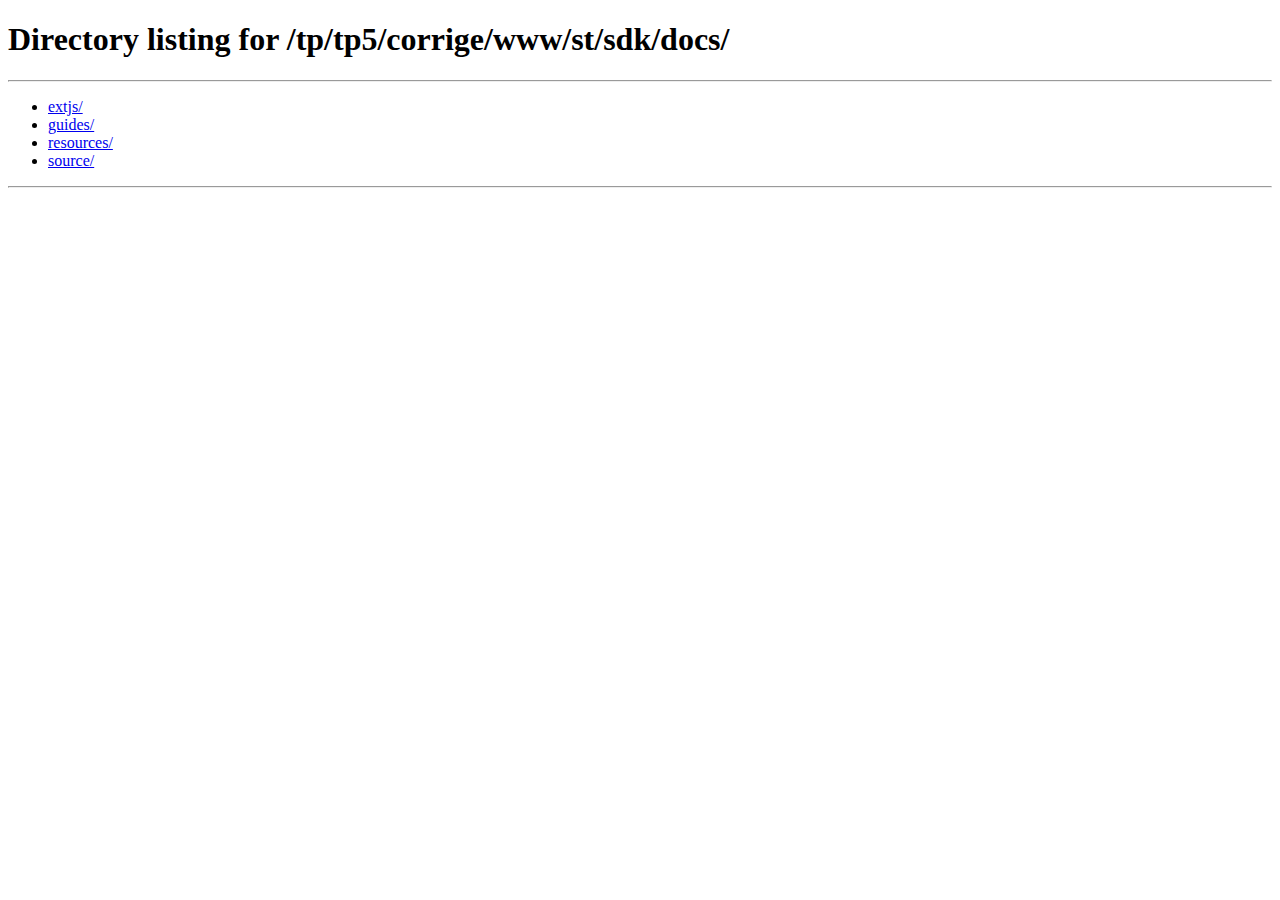
<file: tp/tp5/corrige/www/st/sdk/index.html>
<!DOCTYPE html>
<html>
    <head>
        <meta http-equiv="refresh" content="1;url=examples/">

        <title>Welcome to Sencha Touch 2</title>

        <script type="text/javascript">
            var mobile = (/iphone|ipad|ipod|android|blackberry|mini|windows\sce|palm/i.test(navigator.userAgent.toLowerCase()));
            if (mobile) {
                window.location = "examples/";
            } else {
                window.location = "docs/";
            }
        </script>
    </head>
    <body></body>
</html>
</file>
